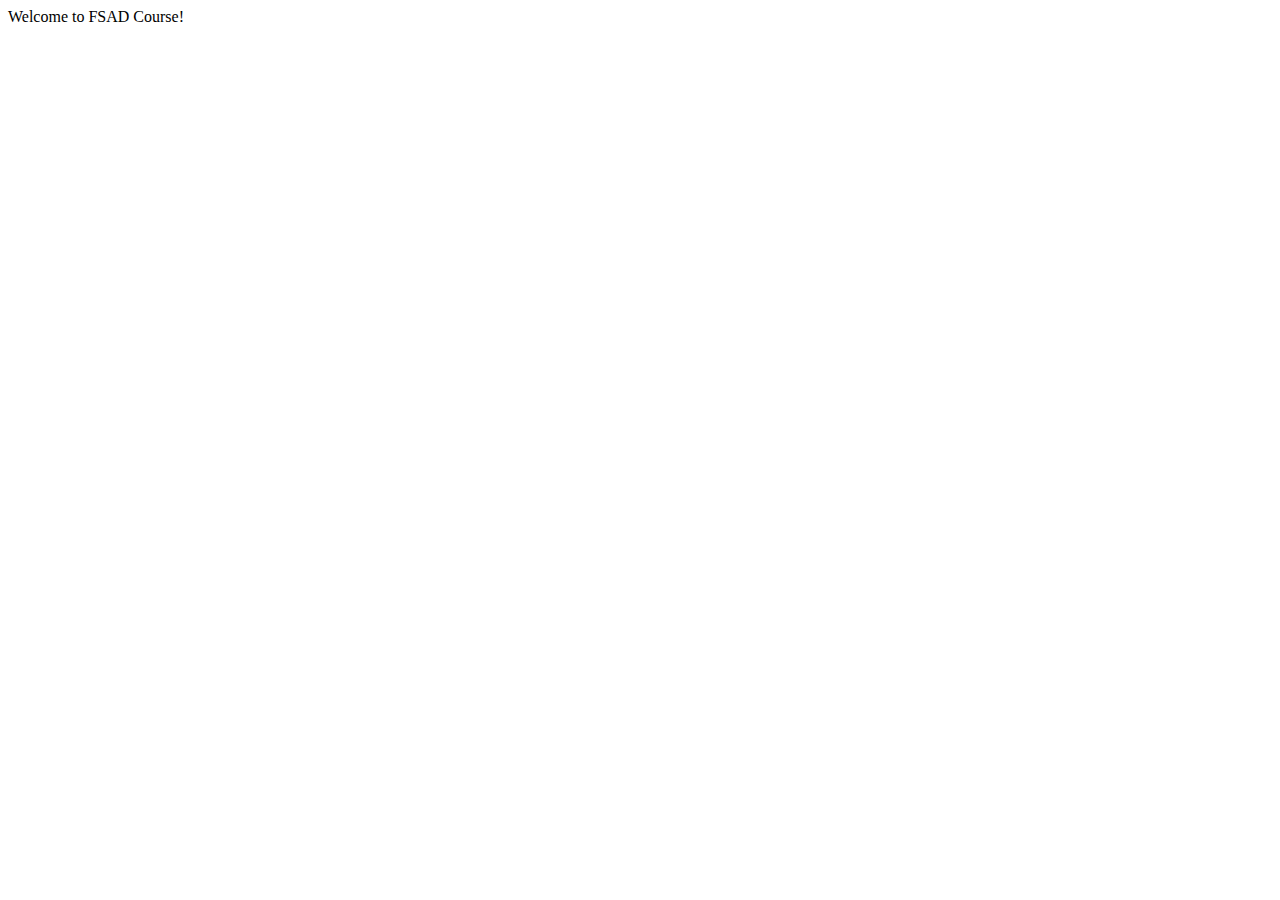
<file: index.html>
<!DOCTYPE html>
<html lang="en">
<head>
    <meta charset="UTF-8">
    <meta name="viewport" content="width=device-width, initial-scale=1.0">
    <title>Document</title>
</head>
<body>
    Welcome to FSAD Course!
</body>
</html>
</file>
